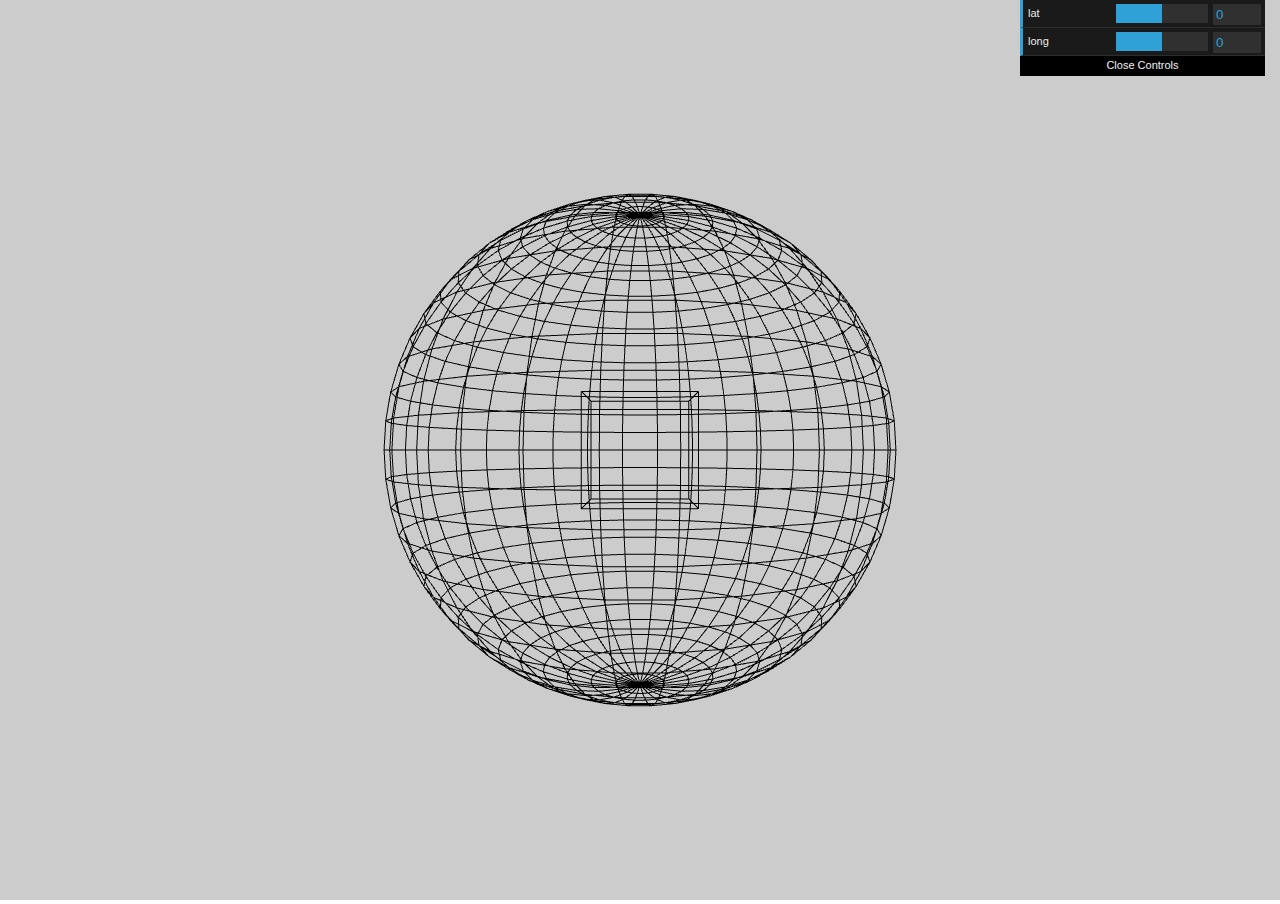
<file: index.html>
<!DOCTYPE html>
<html>
	<head>
		<title>planet.POW!</title>

		<script type="text/javascript" src="lib/three.min.js"></script>
		<script type="text/javascript" src="lib/shims.js"></script>
		<script type="text/javascript" src="lib/datgui.js"></script>

		<!-- General -->
		<script type="text/javascript" src="src/namespace.js"></script>
		<script type="text/javascript" src="src/tools/EventEmitter.js"></script>
        <script type="text/javascript" src="src/MathUtilities.js"></script>
		<script type="text/javascript" src="src/GPS.js"></script>
		<script type="text/javascript" src="src/ai/KeyboardAI.js"></script>
		<script type="text/javascript" src="src/ai/ForwardAI.js"></script>
		<script type="text/javascript" src="src/ai/TurnAI.js"></script>
		<script type="text/javascript" src="src/Player.js"></script>


		<!--Object-->
		<script type="text/javascript" src="src/object/Planet.js"></script>
		<script type="text/javascript" src="src/object/Tank.js"></script>
		<script type="text/javascript" src="src/object/AntiAircraft.js"></script>
		<script type="text/javascript" src="src/object/Shell.js"></script>

		<!--view-->
		<script type="text/javascript" src="src/view/MainView.js"></script>

		<!-- Main -->
		<script type="text/javascript" src="src/Game.js"></script>
		<script type="text/javascript" src="src/World.js"></script>

		<!-- Start -->
		<script type="text/javascript" src="start.js"></script>

		<!-- Styles -->
		<link rel="stylesheet" type="text/css" href="css/main.css" />
	</head>
	<body>
	</body>
</html>
</file>
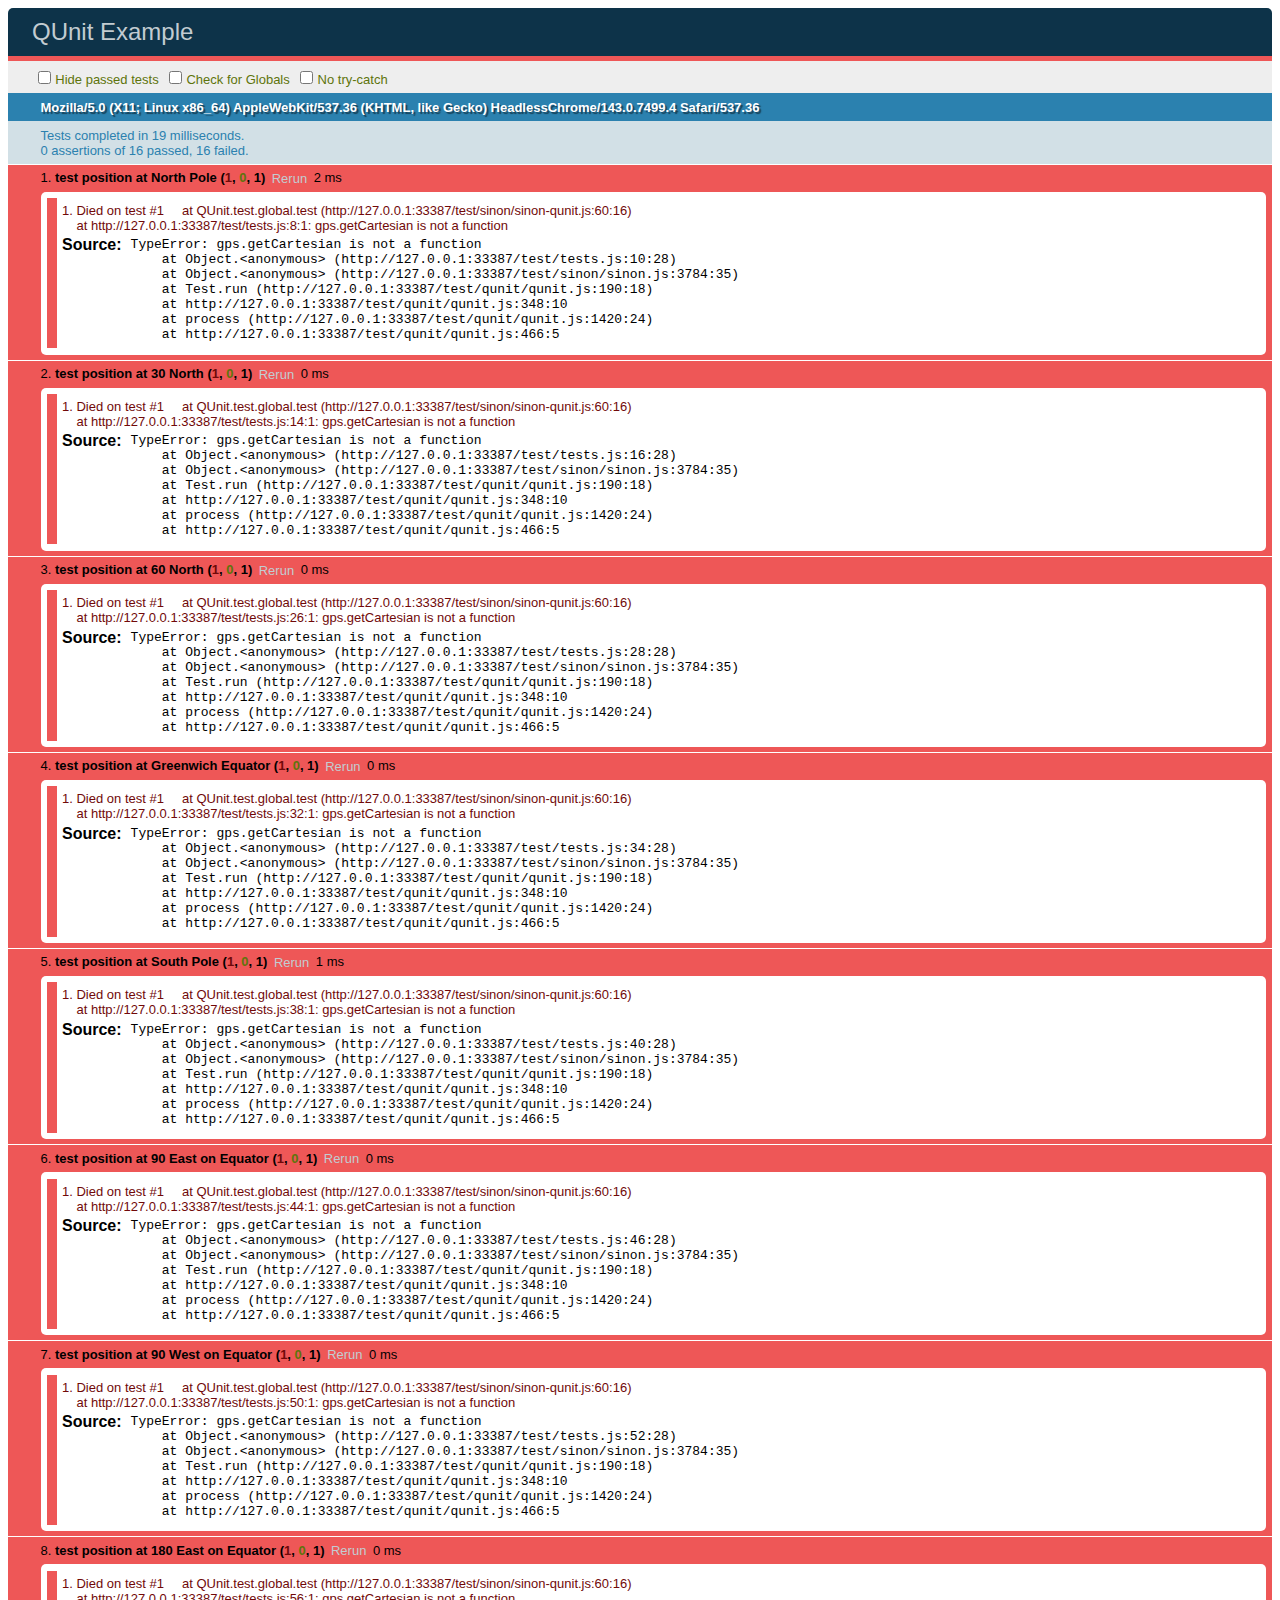
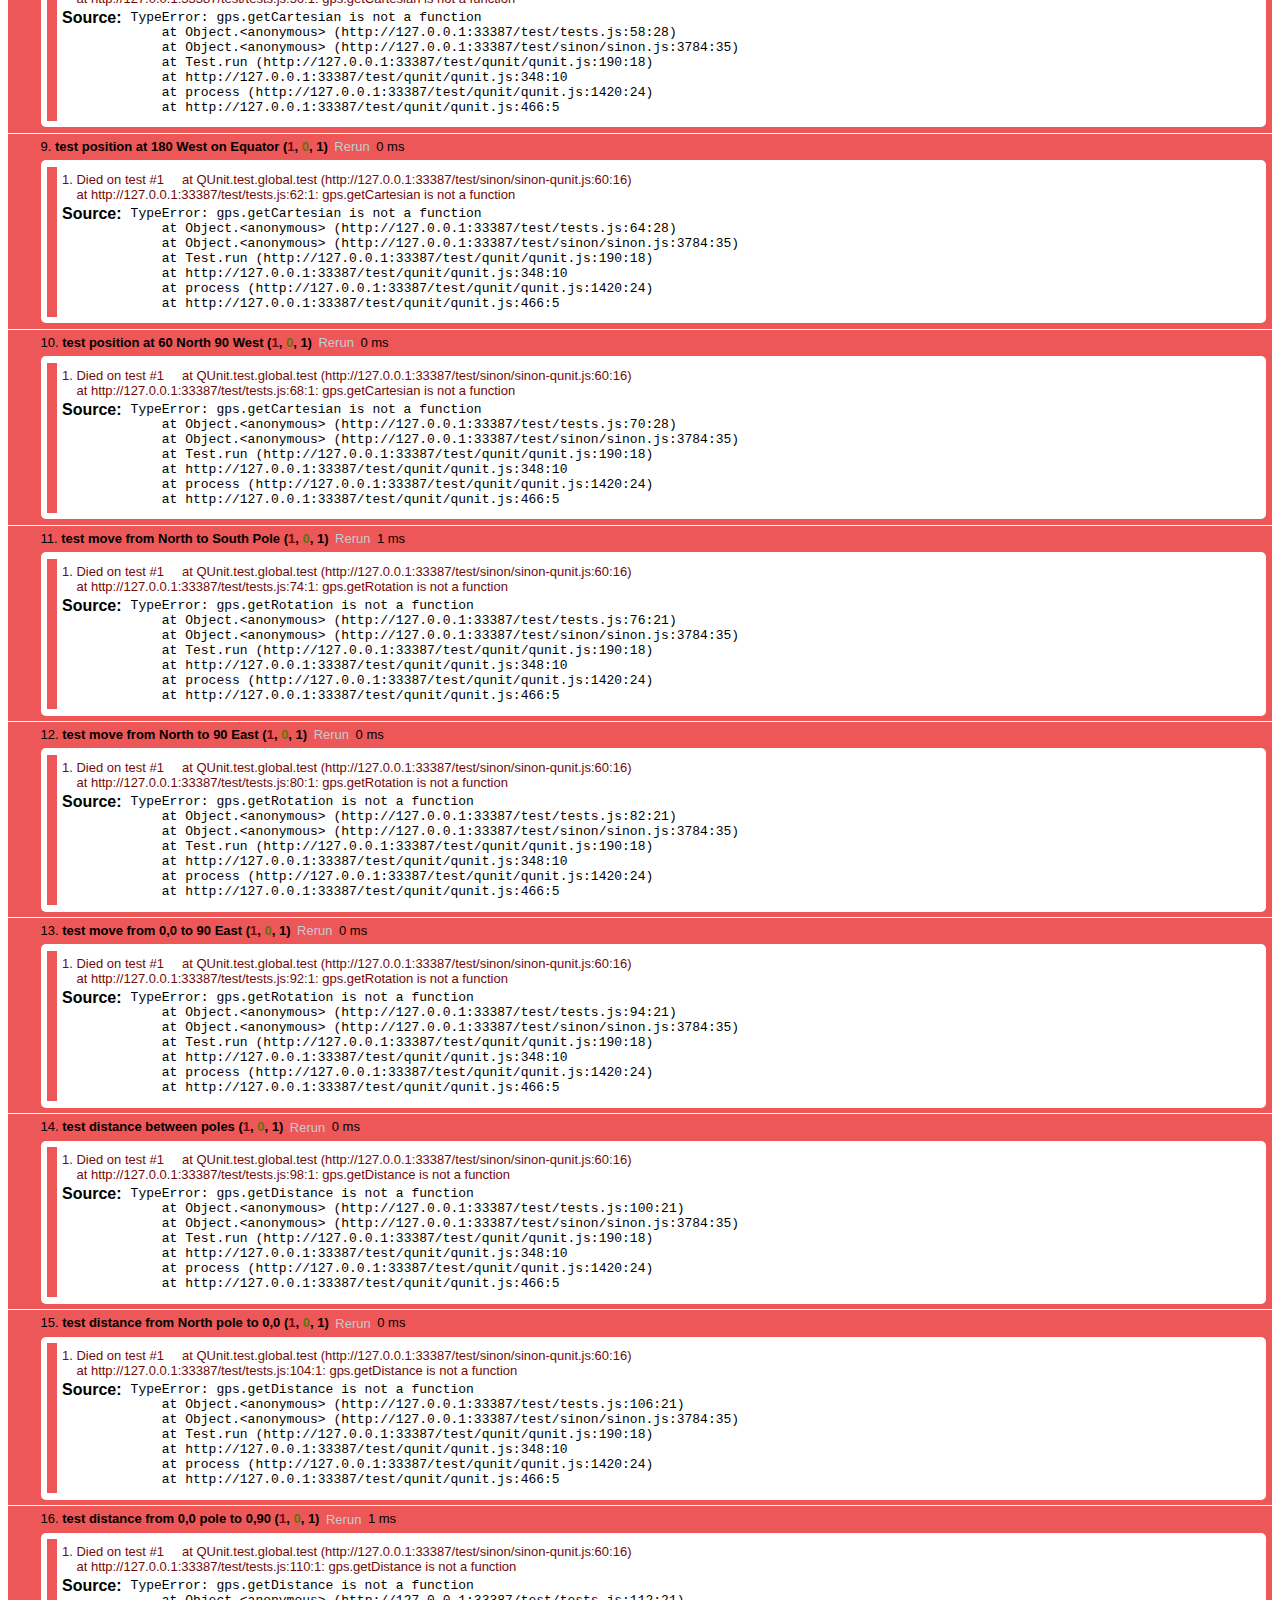
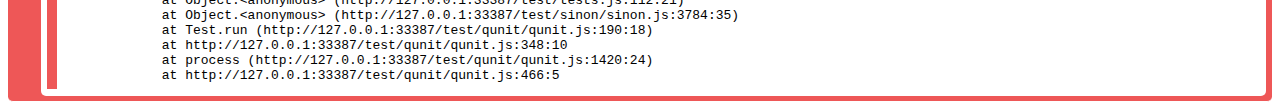
<file: test/test.html>
<html>
<head>
  <meta charset="utf-8">
  <title>QUnit Example</title>
  <link rel="stylesheet" href="qunit/qunit.css">
</head>
<body>
  <div id="qunit"></div>
  <script src="qunit/qunit.js"></script>
  <script src="sinon/sinon.js"></script>
  <script src="sinon/sinon-qunit.js"></script>
  <script src="../src/namespace.js"></script>
  <script src="../src/GPS.js"></script>
  <script src="tests.js"></script>
</body>
</html>
</file>
<file: css/main.css>
*{
	margin: 0;
	padding: 0;
	list-style: none;
}

html, body{
	height: 100%;
}

body{
	overflow: hidden;
}

canvas{
	background: #ccc;
}

#render {
	width: 400px;
	height: 400px;
}
</file>
<file: test/qunit/qunit.css>
/**
 * QUnit v1.10.0 - A JavaScript Unit Testing Framework
 *
 * http://qunitjs.com
 *
 * Copyright 2012 jQuery Foundation and other contributors
 * Released under the MIT license.
 * http://jquery.org/license
 */

/** Font Family and Sizes */

#qunit-tests, #qunit-header, #qunit-banner, #qunit-testrunner-toolbar, #qunit-userAgent, #qunit-testresult {
	font-family: "Helvetica Neue Light", "HelveticaNeue-Light", "Helvetica Neue", Calibri, Helvetica, Arial, sans-serif;
}

#qunit-testrunner-toolbar, #qunit-userAgent, #qunit-testresult, #qunit-tests li { font-size: small; }
#qunit-tests { font-size: smaller; }


/** Resets */

#qunit-tests, #qunit-tests ol, #qunit-header, #qunit-banner, #qunit-userAgent, #qunit-testresult, #qunit-modulefilter {
	margin: 0;
	padding: 0;
}


/** Header */

#qunit-header {
	padding: 0.5em 0 0.5em 1em;

	color: #8699a4;
	background-color: #0d3349;

	font-size: 1.5em;
	line-height: 1em;
	font-weight: normal;

	border-radius: 5px 5px 0 0;
	-moz-border-radius: 5px 5px 0 0;
	-webkit-border-top-right-radius: 5px;
	-webkit-border-top-left-radius: 5px;
}

#qunit-header a {
	text-decoration: none;
	color: #c2ccd1;
}

#qunit-header a:hover,
#qunit-header a:focus {
	color: #fff;
}

#qunit-testrunner-toolbar label {
	display: inline-block;
	padding: 0 .5em 0 .1em;
}

#qunit-banner {
	height: 5px;
}

#qunit-testrunner-toolbar {
	padding: 0.5em 0 0.5em 2em;
	color: #5E740B;
	background-color: #eee;
	overflow: hidden;
}

#qunit-userAgent {
	padding: 0.5em 0 0.5em 2.5em;
	background-color: #2b81af;
	color: #fff;
	text-shadow: rgba(0, 0, 0, 0.5) 2px 2px 1px;
}

#qunit-modulefilter-container {
	float: right;
}

/** Tests: Pass/Fail */

#qunit-tests {
	list-style-position: inside;
}

#qunit-tests li {
	padding: 0.4em 0.5em 0.4em 2.5em;
	border-bottom: 1px solid #fff;
	list-style-position: inside;
}

#qunit-tests.hidepass li.pass, #qunit-tests.hidepass li.running  {
	display: none;
}

#qunit-tests li strong {
	cursor: pointer;
}

#qunit-tests li a {
	padding: 0.5em;
	color: #c2ccd1;
	text-decoration: none;
}
#qunit-tests li a:hover,
#qunit-tests li a:focus {
	color: #000;
}

#qunit-tests ol {
	margin-top: 0.5em;
	padding: 0.5em;

	background-color: #fff;

	border-radius: 5px;
	-moz-border-radius: 5px;
	-webkit-border-radius: 5px;
}

#qunit-tests table {
	border-collapse: collapse;
	margin-top: .2em;
}

#qunit-tests th {
	text-align: right;
	vertical-align: top;
	padding: 0 .5em 0 0;
}

#qunit-tests td {
	vertical-align: top;
}

#qunit-tests pre {
	margin: 0;
	white-space: pre-wrap;
	word-wrap: break-word;
}

#qunit-tests del {
	background-color: #e0f2be;
	color: #374e0c;
	text-decoration: none;
}

#qunit-tests ins {
	background-color: #ffcaca;
	color: #500;
	text-decoration: none;
}

/*** Test Counts */

#qunit-tests b.counts                       { color: black; }
#qunit-tests b.passed                       { color: #5E740B; }
#qunit-tests b.failed                       { color: #710909; }

#qunit-tests li li {
	padding: 5px;
	background-color: #fff;
	border-bottom: none;
	list-style-position: inside;
}

/*** Passing Styles */

#qunit-tests li li.pass {
	color: #3c510c;
	background-color: #fff;
	border-left: 10px solid #C6E746;
}

#qunit-tests .pass                          { color: #528CE0; background-color: #D2E0E6; }
#qunit-tests .pass .test-name               { color: #366097; }

#qunit-tests .pass .test-actual,
#qunit-tests .pass .test-expected           { color: #999999; }

#qunit-banner.qunit-pass                    { background-color: #C6E746; }

/*** Failing Styles */

#qunit-tests li li.fail {
	color: #710909;
	background-color: #fff;
	border-left: 10px solid #EE5757;
	white-space: pre;
}

#qunit-tests > li:last-child {
	border-radius: 0 0 5px 5px;
	-moz-border-radius: 0 0 5px 5px;
	-webkit-border-bottom-right-radius: 5px;
	-webkit-border-bottom-left-radius: 5px;
}

#qunit-tests .fail                          { color: #000000; background-color: #EE5757; }
#qunit-tests .fail .test-name,
#qunit-tests .fail .module-name             { color: #000000; }

#qunit-tests .fail .test-actual             { color: #EE5757; }
#qunit-tests .fail .test-expected           { color: green;   }

#qunit-banner.qunit-fail                    { background-color: #EE5757; }


/** Result */

#qunit-testresult {
	padding: 0.5em 0.5em 0.5em 2.5em;

	color: #2b81af;
	background-color: #D2E0E6;

	border-bottom: 1px solid white;
}
#qunit-testresult .module-name {
	font-weight: bold;
}

/** Fixture */

#qunit-fixture {
	position: absolute;
	top: -10000px;
	left: -10000px;
	width: 1000px;
	height: 1000px;
}
</file>
